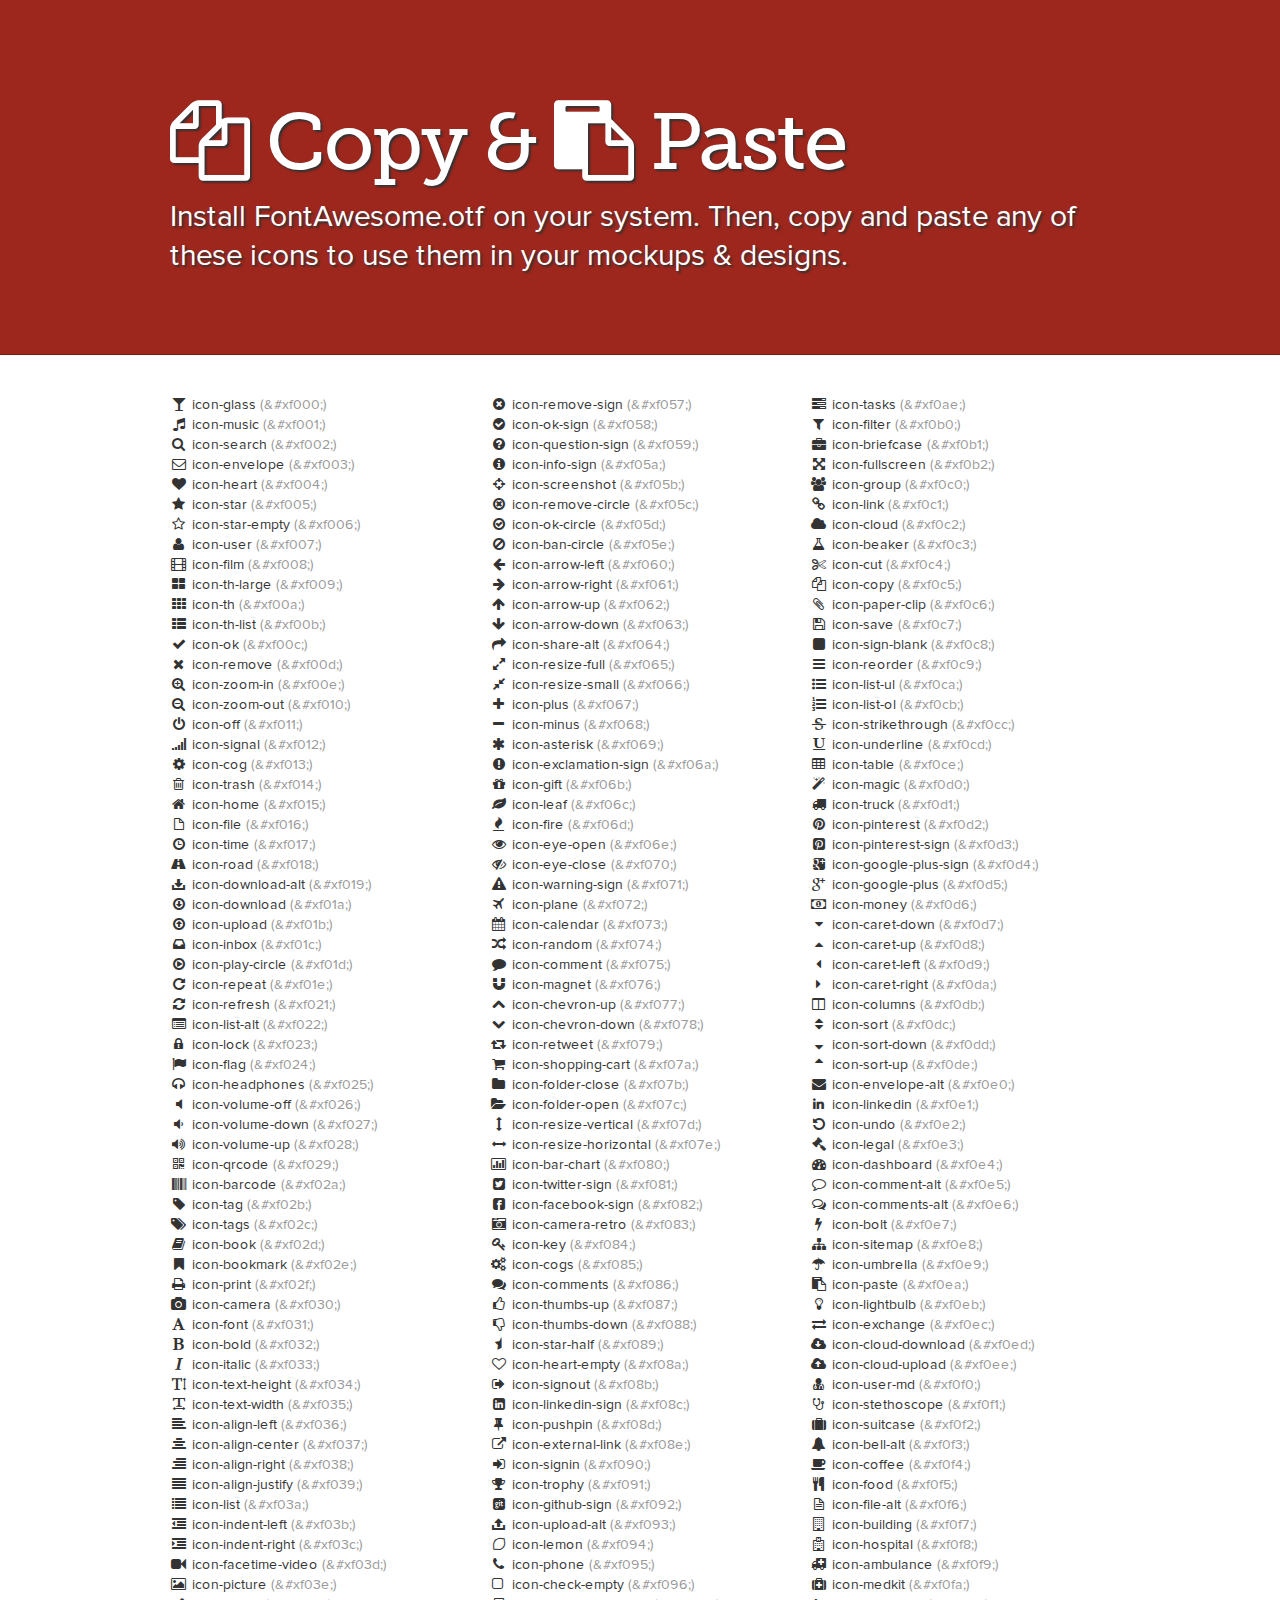
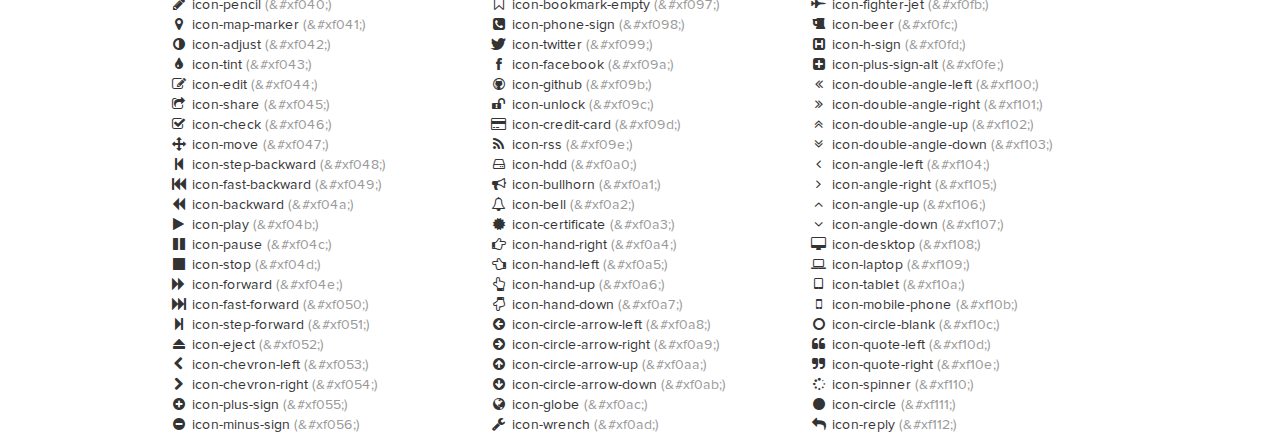
<file: assets/vendor/font-awesome/docs/design.html>
<!DOCTYPE html>
<!--[if lt IE 7 ]><html class="ie ie6" lang="en"> <![endif]-->
<!--[if IE 7 ]><html class="ie ie7" lang="en"> <![endif]-->
<!--[if IE 8 ]><html class="ie ie8" lang="en"> <![endif]-->
<!--[if (gte IE 9)|!(IE)]><!--><html lang="en"> <!--<![endif]-->
<head>
  <!-- Basic Page Needs
 ================================================== -->
  <meta charset="utf-8" />
  <title>Font Awesome Copy & Paste</title>
  <meta name="description" content="">
  <meta name="author" content="">
  <!--<meta name="viewport" content="width=device-width; initial-scale=1; maximum-scale=1">-->

  <!--[if lt IE 9]>
  <script src="http://html5shim.googlecode.com/svn/trunk/html5.js"></script>
  <![endif]-->

  <!-- CSS
 ================================================== -->

  <link rel="stylesheet" href="assets/css/site.css">
  <link rel="stylesheet" href="assets/css/prettify.css">
  <link rel="stylesheet" href="assets/css/font-awesome.min.css">
  <!--[if IE 7]>
  <link rel="stylesheet" href="assets/css/font-awesome-ie7.min.css">
  <![endif]-->
  <!-- Le fav and touch icons -->
  <link rel="shortcut icon" href="assets/ico/favicon.ico">

  <script type="text/javascript">
    var _gaq = _gaq || [];
    _gaq.push(['_setAccount', 'UA-30136587-1']);
    _gaq.push(['_trackPageview']);

    (function() {
      var ga = document.createElement('script'); ga.type = 'text/javascript'; ga.async = true;
      ga.src = ('https:' == document.location.protocol ? 'https://ssl' : 'http://www') + '.google-analytics.com/ga.js';
      var s = document.getElementsByTagName('script')[0]; s.parentNode.insertBefore(ga, s);
    })();
  </script>
</head>
<body>

<div class="jumbotron">
  <div class="container">

    <h1><i class="icon-copy"></i> Copy & <i class="icon-paste"></i> Paste</h1>
    <p>
      Install FontAwesome.otf on your system.
      Then, copy and paste any of these icons to use them in your mockups & designs.
    </p>

  </div>
</div>


<div class="container">
  <section>
    <div class="row">
      <div class="span4">
        <ul class="unstyled">
          <li><i class="icon-">&#xf000;</i> icon-glass <span class="muted">(&amp;#xf000;)</span></li>
          <li><i class="icon-">&#xf001;</i> icon-music <span class="muted">(&amp;#xf001;)</span></li>
          <li><i class="icon-">&#xf002;</i> icon-search <span class="muted">(&amp;#xf002;)</span></li>
          <li><i class="icon-">&#xf003;</i> icon-envelope <span class="muted">(&amp;#xf003;)</span></li>
          <li><i class="icon-">&#xf004;</i> icon-heart <span class="muted">(&amp;#xf004;)</span></li>
          <li><i class="icon-">&#xf005;</i> icon-star <span class="muted">(&amp;#xf005;)</span></li>
          <li><i class="icon-">&#xf006;</i> icon-star-empty <span class="muted">(&amp;#xf006;)</span></li>
          <li><i class="icon-">&#xf007;</i> icon-user <span class="muted">(&amp;#xf007;)</span></li>
          <li><i class="icon-">&#xf008;</i> icon-film <span class="muted">(&amp;#xf008;)</span></li>
          <li><i class="icon-">&#xf009;</i> icon-th-large <span class="muted">(&amp;#xf009;)</span></li>
          <li><i class="icon-">&#xf00a;</i> icon-th <span class="muted">(&amp;#xf00a;)</span></li>
          <li><i class="icon-">&#xf00b;</i> icon-th-list <span class="muted">(&amp;#xf00b;)</span></li>
          <li><i class="icon-">&#xf00c;</i> icon-ok <span class="muted">(&amp;#xf00c;)</span></li>
          <li><i class="icon-">&#xf00d;</i> icon-remove <span class="muted">(&amp;#xf00d;)</span></li>
          <li><i class="icon-">&#xf00e;</i> icon-zoom-in <span class="muted">(&amp;#xf00e;)</span></li>
          <li><i class="icon-">&#xf010;</i> icon-zoom-out <span class="muted">(&amp;#xf010;)</span></li>
          <li><i class="icon-">&#xf011;</i> icon-off <span class="muted">(&amp;#xf011;)</span></li>
          <li><i class="icon-">&#xf012;</i> icon-signal <span class="muted">(&amp;#xf012;)</span></li>
          <li><i class="icon-">&#xf013;</i> icon-cog <span class="muted">(&amp;#xf013;)</span></li>
          <li><i class="icon-">&#xf014;</i> icon-trash <span class="muted">(&amp;#xf014;)</span></li>
          <li><i class="icon-">&#xf015;</i> icon-home <span class="muted">(&amp;#xf015;)</span></li>
          <li><i class="icon-">&#xf016;</i> icon-file <span class="muted">(&amp;#xf016;)</span></li>
          <li><i class="icon-">&#xf017;</i> icon-time <span class="muted">(&amp;#xf017;)</span></li>
          <li><i class="icon-">&#xf018;</i> icon-road <span class="muted">(&amp;#xf018;)</span></li>
          <li><i class="icon-">&#xf019;</i> icon-download-alt <span class="muted">(&amp;#xf019;)</span></li>
          <li><i class="icon-">&#xf01a;</i> icon-download <span class="muted">(&amp;#xf01a;)</span></li>
          <li><i class="icon-">&#xf01b;</i> icon-upload <span class="muted">(&amp;#xf01b;)</span></li>
          <li><i class="icon-">&#xf01c;</i> icon-inbox <span class="muted">(&amp;#xf01c;)</span></li>
          <li><i class="icon-">&#xf01d;</i> icon-play-circle <span class="muted">(&amp;#xf01d;)</span></li>
          <li><i class="icon-">&#xf01e;</i> icon-repeat <span class="muted">(&amp;#xf01e;)</span></li>
          <li><i class="icon-">&#xf021;</i> icon-refresh <span class="muted">(&amp;#xf021;)</span></li>
          <li><i class="icon-">&#xf022;</i> icon-list-alt <span class="muted">(&amp;#xf022;)</span></li>
          <li><i class="icon-">&#xf023;</i> icon-lock <span class="muted">(&amp;#xf023;)</span></li>
          <li><i class="icon-">&#xf024;</i> icon-flag <span class="muted">(&amp;#xf024;)</span></li>
          <li><i class="icon-">&#xf025;</i> icon-headphones <span class="muted">(&amp;#xf025;)</span></li>
          <li><i class="icon-">&#xf026;</i> icon-volume-off <span class="muted">(&amp;#xf026;)</span></li>
          <li><i class="icon-">&#xf027;</i> icon-volume-down <span class="muted">(&amp;#xf027;)</span></li>
          <li><i class="icon-">&#xf028;</i> icon-volume-up <span class="muted">(&amp;#xf028;)</span></li>
          <li><i class="icon-">&#xf029;</i> icon-qrcode <span class="muted">(&amp;#xf029;)</span></li>
          <li><i class="icon-">&#xf02a;</i> icon-barcode <span class="muted">(&amp;#xf02a;)</span></li>
          <li><i class="icon-">&#xf02b;</i> icon-tag <span class="muted">(&amp;#xf02b;)</span></li>
          <li><i class="icon-">&#xf02c;</i> icon-tags <span class="muted">(&amp;#xf02c;)</span></li>
          <li><i class="icon-">&#xf02d;</i> icon-book <span class="muted">(&amp;#xf02d;)</span></li>
          <li><i class="icon-">&#xf02e;</i> icon-bookmark <span class="muted">(&amp;#xf02e;)</span></li>
          <li><i class="icon-">&#xf02f;</i> icon-print <span class="muted">(&amp;#xf02f;)</span></li>
          <li><i class="icon-">&#xf030;</i> icon-camera <span class="muted">(&amp;#xf030;)</span></li>
          <li><i class="icon-">&#xf031;</i> icon-font <span class="muted">(&amp;#xf031;)</span></li>
          <li><i class="icon-">&#xf032;</i> icon-bold <span class="muted">(&amp;#xf032;)</span></li>
          <li><i class="icon-">&#xf033;</i> icon-italic <span class="muted">(&amp;#xf033;)</span></li>
          <li><i class="icon-">&#xf034;</i> icon-text-height <span class="muted">(&amp;#xf034;)</span></li>
          <li><i class="icon-">&#xf035;</i> icon-text-width <span class="muted">(&amp;#xf035;)</span></li>
          <li><i class="icon-">&#xf036;</i> icon-align-left <span class="muted">(&amp;#xf036;)</span></li>
          <li><i class="icon-">&#xf037;</i> icon-align-center <span class="muted">(&amp;#xf037;)</span></li>
          <li><i class="icon-">&#xf038;</i> icon-align-right <span class="muted">(&amp;#xf038;)</span></li>
          <li><i class="icon-">&#xf039;</i> icon-align-justify <span class="muted">(&amp;#xf039;)</span></li>
          <li><i class="icon-">&#xf03a;</i> icon-list <span class="muted">(&amp;#xf03a;)</span></li>
          <li><i class="icon-">&#xf03b;</i> icon-indent-left <span class="muted">(&amp;#xf03b;)</span></li>
          <li><i class="icon-">&#xf03c;</i> icon-indent-right <span class="muted">(&amp;#xf03c;)</span></li>
          <li><i class="icon-">&#xf03d;</i> icon-facetime-video <span class="muted">(&amp;#xf03d;)</span></li>
          <li><i class="icon-">&#xf03e;</i> icon-picture <span class="muted">(&amp;#xf03e;)</span></li>
          <li><i class="icon-">&#xf040;</i> icon-pencil <span class="muted">(&amp;#xf040;)</span></li>
          <li><i class="icon-">&#xf041;</i> icon-map-marker <span class="muted">(&amp;#xf041;)</span></li>
          <li><i class="icon-">&#xf042;</i> icon-adjust <span class="muted">(&amp;#xf042;)</span></li>
          <li><i class="icon-">&#xf043;</i> icon-tint <span class="muted">(&amp;#xf043;)</span></li>
          <li><i class="icon-">&#xf044;</i> icon-edit <span class="muted">(&amp;#xf044;)</span></li>
          <li><i class="icon-">&#xf045;</i> icon-share <span class="muted">(&amp;#xf045;)</span></li>
          <li><i class="icon-">&#xf046;</i> icon-check <span class="muted">(&amp;#xf046;)</span></li>
          <li><i class="icon-">&#xf047;</i> icon-move <span class="muted">(&amp;#xf047;)</span></li>
          <li><i class="icon-">&#xf048;</i> icon-step-backward <span class="muted">(&amp;#xf048;)</span></li>
          <li><i class="icon-">&#xf049;</i> icon-fast-backward <span class="muted">(&amp;#xf049;)</span></li>
          <li><i class="icon-">&#xf04a;</i> icon-backward <span class="muted">(&amp;#xf04a;)</span></li>
          <li><i class="icon-">&#xf04b;</i> icon-play <span class="muted">(&amp;#xf04b;)</span></li>
          <li><i class="icon-">&#xf04c;</i> icon-pause <span class="muted">(&amp;#xf04c;)</span></li>
          <li><i class="icon-">&#xf04d;</i> icon-stop <span class="muted">(&amp;#xf04d;)</span></li>
          <li><i class="icon-">&#xf04e;</i> icon-forward <span class="muted">(&amp;#xf04e;)</span></li>
          <li><i class="icon-">&#xf050;</i> icon-fast-forward <span class="muted">(&amp;#xf050;)</span></li>
          <li><i class="icon-">&#xf051;</i> icon-step-forward <span class="muted">(&amp;#xf051;)</span></li>
          <li><i class="icon-">&#xf052;</i> icon-eject <span class="muted">(&amp;#xf052;)</span></li>
          <li><i class="icon-">&#xf053;</i> icon-chevron-left <span class="muted">(&amp;#xf053;)</span></li>
          <li><i class="icon-">&#xf054;</i> icon-chevron-right <span class="muted">(&amp;#xf054;)</span></li>
          <li><i class="icon-">&#xf055;</i> icon-plus-sign <span class="muted">(&amp;#xf055;)</span></li>
          <li><i class="icon-">&#xf056;</i> icon-minus-sign <span class="muted">(&amp;#xf056;)</span></li>
        </ul>
      </div>
      <div class="span4">
        <ul class="unstyled">
          <li><i class="icon-">&#xf057;</i> icon-remove-sign <span class="muted">(&amp;#xf057;)</span></li>
          <li><i class="icon-">&#xf058;</i> icon-ok-sign <span class="muted">(&amp;#xf058;)</span></li>
          <li><i class="icon-">&#xf059;</i> icon-question-sign <span class="muted">(&amp;#xf059;)</span></li>
          <li><i class="icon-">&#xf05a;</i> icon-info-sign <span class="muted">(&amp;#xf05a;)</span></li>
          <li><i class="icon-">&#xf05b;</i> icon-screenshot <span class="muted">(&amp;#xf05b;)</span></li>
          <li><i class="icon-">&#xf05c;</i> icon-remove-circle <span class="muted">(&amp;#xf05c;)</span></li>
          <li><i class="icon-">&#xf05d;</i> icon-ok-circle <span class="muted">(&amp;#xf05d;)</span></li>
          <li><i class="icon-">&#xf05e;</i> icon-ban-circle <span class="muted">(&amp;#xf05e;)</span></li>
          <li><i class="icon-">&#xf060;</i> icon-arrow-left <span class="muted">(&amp;#xf060;)</span></li>
          <li><i class="icon-">&#xf061;</i> icon-arrow-right <span class="muted">(&amp;#xf061;)</span></li>
          <li><i class="icon-">&#xf062;</i> icon-arrow-up <span class="muted">(&amp;#xf062;)</span></li>
          <li><i class="icon-">&#xf063;</i> icon-arrow-down <span class="muted">(&amp;#xf063;)</span></li>
          <li><i class="icon-">&#xf064;</i> icon-share-alt <span class="muted">(&amp;#xf064;)</span></li>
          <li><i class="icon-">&#xf065;</i> icon-resize-full <span class="muted">(&amp;#xf065;)</span></li>
          <li><i class="icon-">&#xf066;</i> icon-resize-small <span class="muted">(&amp;#xf066;)</span></li>
          <li><i class="icon-">&#xf067;</i> icon-plus <span class="muted">(&amp;#xf067;)</span></li>
          <li><i class="icon-">&#xf068;</i> icon-minus <span class="muted">(&amp;#xf068;)</span></li>
          <li><i class="icon-">&#xf069;</i> icon-asterisk <span class="muted">(&amp;#xf069;)</span></li>
          <li><i class="icon-">&#xf06a;</i> icon-exclamation-sign <span class="muted">(&amp;#xf06a;)</span></li>
          <li><i class="icon-">&#xf06b;</i> icon-gift <span class="muted">(&amp;#xf06b;)</span></li>
          <li><i class="icon-">&#xf06c;</i> icon-leaf <span class="muted">(&amp;#xf06c;)</span></li>
          <li><i class="icon-">&#xf06d;</i> icon-fire <span class="muted">(&amp;#xf06d;)</span></li>
          <li><i class="icon-">&#xf06e;</i> icon-eye-open <span class="muted">(&amp;#xf06e;)</span></li>
          <li><i class="icon-">&#xf070;</i> icon-eye-close <span class="muted">(&amp;#xf070;)</span></li>
          <li><i class="icon-">&#xf071;</i> icon-warning-sign <span class="muted">(&amp;#xf071;)</span></li>
          <li><i class="icon-">&#xf072;</i> icon-plane <span class="muted">(&amp;#xf072;)</span></li>
          <li><i class="icon-">&#xf073;</i> icon-calendar <span class="muted">(&amp;#xf073;)</span></li>
          <li><i class="icon-">&#xf074;</i> icon-random <span class="muted">(&amp;#xf074;)</span></li>
          <li><i class="icon-">&#xf075;</i> icon-comment <span class="muted">(&amp;#xf075;)</span></li>
          <li><i class="icon-">&#xf076;</i> icon-magnet <span class="muted">(&amp;#xf076;)</span></li>
          <li><i class="icon-">&#xf077;</i> icon-chevron-up <span class="muted">(&amp;#xf077;)</span></li>
          <li><i class="icon-">&#xf078;</i> icon-chevron-down <span class="muted">(&amp;#xf078;)</span></li>
          <li><i class="icon-">&#xf079;</i> icon-retweet <span class="muted">(&amp;#xf079;)</span></li>
          <li><i class="icon-">&#xf07a;</i> icon-shopping-cart <span class="muted">(&amp;#xf07a;)</span></li>
          <li><i class="icon-">&#xf07b;</i> icon-folder-close <span class="muted">(&amp;#xf07b;)</span></li>
          <li><i class="icon-">&#xf07c;</i> icon-folder-open <span class="muted">(&amp;#xf07c;)</span></li>
          <li><i class="icon-">&#xf07d;</i> icon-resize-vertical <span class="muted">(&amp;#xf07d;)</span></li>
          <li><i class="icon-">&#xf07e;</i> icon-resize-horizontal <span class="muted">(&amp;#xf07e;)</span></li>
          <li><i class="icon-">&#xf080;</i> icon-bar-chart <span class="muted">(&amp;#xf080;)</span></li>
          <li><i class="icon-">&#xf081;</i> icon-twitter-sign <span class="muted">(&amp;#xf081;)</span></li>
          <li><i class="icon-">&#xf082;</i> icon-facebook-sign <span class="muted">(&amp;#xf082;)</span></li>
          <li><i class="icon-">&#xf083;</i> icon-camera-retro <span class="muted">(&amp;#xf083;)</span></li>
          <li><i class="icon-">&#xf084;</i> icon-key <span class="muted">(&amp;#xf084;)</span></li>
          <li><i class="icon-">&#xf085;</i> icon-cogs <span class="muted">(&amp;#xf085;)</span></li>
          <li><i class="icon-">&#xf086;</i> icon-comments <span class="muted">(&amp;#xf086;)</span></li>
          <li><i class="icon-">&#xf087;</i> icon-thumbs-up <span class="muted">(&amp;#xf087;)</span></li>
          <li><i class="icon-">&#xf088;</i> icon-thumbs-down <span class="muted">(&amp;#xf088;)</span></li>
          <li><i class="icon-">&#xf089;</i> icon-star-half <span class="muted">(&amp;#xf089;)</span></li>
          <li><i class="icon-">&#xf08a;</i> icon-heart-empty <span class="muted">(&amp;#xf08a;)</span></li>
          <li><i class="icon-">&#xf08b;</i> icon-signout <span class="muted">(&amp;#xf08b;)</span></li>
          <li><i class="icon-">&#xf08c;</i> icon-linkedin-sign <span class="muted">(&amp;#xf08c;)</span></li>
          <li><i class="icon-">&#xf08d;</i> icon-pushpin <span class="muted">(&amp;#xf08d;)</span></li>
          <li><i class="icon-">&#xf08e;</i> icon-external-link <span class="muted">(&amp;#xf08e;)</span></li>
          <li><i class="icon-">&#xf090;</i> icon-signin <span class="muted">(&amp;#xf090;)</span></li>
          <li><i class="icon-">&#xf091;</i> icon-trophy <span class="muted">(&amp;#xf091;)</span></li>
          <li><i class="icon-">&#xf092;</i> icon-github-sign <span class="muted">(&amp;#xf092;)</span></li>
          <li><i class="icon-">&#xf093;</i> icon-upload-alt <span class="muted">(&amp;#xf093;)</span></li>
          <li><i class="icon-">&#xf094;</i> icon-lemon <span class="muted">(&amp;#xf094;)</span></li>
          <li><i class="icon-">&#xf095;</i> icon-phone <span class="muted">(&amp;#xf095;)</span></li>
          <li><i class="icon-">&#xf096;</i> icon-check-empty <span class="muted">(&amp;#xf096;)</span></li>
          <li><i class="icon-">&#xf097;</i> icon-bookmark-empty <span class="muted">(&amp;#xf097;)</span></li>
          <li><i class="icon-">&#xf098;</i> icon-phone-sign <span class="muted">(&amp;#xf098;)</span></li>
          <li><i class="icon-">&#xf099;</i> icon-twitter <span class="muted">(&amp;#xf099;)</span></li>
          <li><i class="icon-">&#xf09a;</i> icon-facebook <span class="muted">(&amp;#xf09a;)</span></li>
          <li><i class="icon-">&#xf09b;</i> icon-github <span class="muted">(&amp;#xf09b;)</span></li>
          <li><i class="icon-">&#xf09c;</i> icon-unlock <span class="muted">(&amp;#xf09c;)</span></li>
          <li><i class="icon-">&#xf09d;</i> icon-credit-card <span class="muted">(&amp;#xf09d;)</span></li>
          <li><i class="icon-">&#xf09e;</i> icon-rss <span class="muted">(&amp;#xf09e;)</span></li>
          <li><i class="icon-">&#xf0a0;</i> icon-hdd <span class="muted">(&amp;#xf0a0;)</span></li>
          <li><i class="icon-">&#xf0a1;</i> icon-bullhorn <span class="muted">(&amp;#xf0a1;)</span></li>
          <li><i class="icon-">&#xf0a2;</i> icon-bell <span class="muted">(&amp;#xf0a2;)</span></li>
          <li><i class="icon-">&#xf0a3;</i> icon-certificate <span class="muted">(&amp;#xf0a3;)</span></li>
          <li><i class="icon-">&#xf0a4;</i> icon-hand-right <span class="muted">(&amp;#xf0a4;)</span></li>
          <li><i class="icon-">&#xf0a5;</i> icon-hand-left <span class="muted">(&amp;#xf0a5;)</span></li>
          <li><i class="icon-">&#xf0a6;</i> icon-hand-up <span class="muted">(&amp;#xf0a6;)</span></li>
          <li><i class="icon-">&#xf0a7;</i> icon-hand-down <span class="muted">(&amp;#xf0a7;)</span></li>
          <li><i class="icon-">&#xf0a8;</i> icon-circle-arrow-left <span class="muted">(&amp;#xf0a8;)</span></li>
          <li><i class="icon-">&#xf0a9;</i> icon-circle-arrow-right <span class="muted">(&amp;#xf0a9;)</span></li>
          <li><i class="icon-">&#xf0aa;</i> icon-circle-arrow-up <span class="muted">(&amp;#xf0aa;)</span></li>
          <li><i class="icon-">&#xf0ab;</i> icon-circle-arrow-down <span class="muted">(&amp;#xf0ab;)</span></li>
          <li><i class="icon-">&#xf0ac;</i> icon-globe <span class="muted">(&amp;#xf0ac;)</span></li>
          <li><i class="icon-">&#xf0ad;</i> icon-wrench <span class="muted">(&amp;#xf0ad;)</span></li>
        </ul>
      </div>
      <div class="span4">
        <ul class="unstyled">
          <li><i class="icon-">&#xf0ae;</i> icon-tasks <span class="muted">(&amp;#xf0ae;)</span></li>
          <li><i class="icon-">&#xf0b0;</i> icon-filter <span class="muted">(&amp;#xf0b0;)</span></li>
          <li><i class="icon-">&#xf0b1;</i> icon-briefcase <span class="muted">(&amp;#xf0b1;)</span></li>
          <li><i class="icon-">&#xf0b2;</i> icon-fullscreen <span class="muted">(&amp;#xf0b2;)</span></li>
          <li><i class="icon-">&#xf0c0;</i> icon-group <span class="muted">(&amp;#xf0c0;)</span></li>
          <li><i class="icon-">&#xf0c1;</i> icon-link <span class="muted">(&amp;#xf0c1;)</span></li>
          <li><i class="icon-">&#xf0c2;</i> icon-cloud <span class="muted">(&amp;#xf0c2;)</span></li>
          <li><i class="icon-">&#xf0c3;</i> icon-beaker <span class="muted">(&amp;#xf0c3;)</span></li>
          <li><i class="icon-">&#xf0c4;</i> icon-cut <span class="muted">(&amp;#xf0c4;)</span></li>
          <li><i class="icon-">&#xf0c5;</i> icon-copy <span class="muted">(&amp;#xf0c5;)</span></li>
          <li><i class="icon-">&#xf0c6;</i> icon-paper-clip <span class="muted">(&amp;#xf0c6;)</span></li>
          <li><i class="icon-">&#xf0c7;</i> icon-save <span class="muted">(&amp;#xf0c7;)</span></li>
          <li><i class="icon-">&#xf0c8;</i> icon-sign-blank <span class="muted">(&amp;#xf0c8;)</span></li>
          <li><i class="icon-">&#xf0c9;</i> icon-reorder <span class="muted">(&amp;#xf0c9;)</span></li>
          <li><i class="icon-">&#xf0ca;</i> icon-list-ul <span class="muted">(&amp;#xf0ca;)</span></li>
          <li><i class="icon-">&#xf0cb;</i> icon-list-ol <span class="muted">(&amp;#xf0cb;)</span></li>
          <li><i class="icon-">&#xf0cc;</i> icon-strikethrough <span class="muted">(&amp;#xf0cc;)</span></li>
          <li><i class="icon-">&#xf0cd;</i> icon-underline <span class="muted">(&amp;#xf0cd;)</span></li>
          <li><i class="icon-">&#xf0ce;</i> icon-table <span class="muted">(&amp;#xf0ce;)</span></li>
          <li><i class="icon-">&#xf0d0;</i> icon-magic <span class="muted">(&amp;#xf0d0;)</span></li>
          <li><i class="icon-">&#xf0d1;</i> icon-truck <span class="muted">(&amp;#xf0d1;)</span></li>
          <li><i class="icon-">&#xf0d2;</i> icon-pinterest <span class="muted">(&amp;#xf0d2;)</span></li>
          <li><i class="icon-">&#xf0d3;</i> icon-pinterest-sign <span class="muted">(&amp;#xf0d3;)</span></li>
          <li><i class="icon-">&#xf0d4;</i> icon-google-plus-sign <span class="muted">(&amp;#xf0d4;)</span></li>
          <li><i class="icon-">&#xf0d5;</i> icon-google-plus <span class="muted">(&amp;#xf0d5;)</span></li>
          <li><i class="icon-">&#xf0d6;</i> icon-money <span class="muted">(&amp;#xf0d6;)</span></li>
          <li><i class="icon-">&#xf0d7;</i> icon-caret-down <span class="muted">(&amp;#xf0d7;)</span></li>
          <li><i class="icon-">&#xf0d8;</i> icon-caret-up <span class="muted">(&amp;#xf0d8;)</span></li>
          <li><i class="icon-">&#xf0d9;</i> icon-caret-left <span class="muted">(&amp;#xf0d9;)</span></li>
          <li><i class="icon-">&#xf0da;</i> icon-caret-right <span class="muted">(&amp;#xf0da;)</span></li>
          <li><i class="icon-">&#xf0db;</i> icon-columns <span class="muted">(&amp;#xf0db;)</span></li>
          <li><i class="icon-">&#xf0dc;</i> icon-sort <span class="muted">(&amp;#xf0dc;)</span></li>
          <li><i class="icon-">&#xf0dd;</i> icon-sort-down <span class="muted">(&amp;#xf0dd;)</span></li>
          <li><i class="icon-">&#xf0de;</i> icon-sort-up <span class="muted">(&amp;#xf0de;)</span></li>
          <li><i class="icon-">&#xf0e0;</i> icon-envelope-alt <span class="muted">(&amp;#xf0e0;)</span></li>
          <li><i class="icon-">&#xf0e1;</i> icon-linkedin <span class="muted">(&amp;#xf0e1;)</span></li>
          <li><i class="icon-">&#xf0e2;</i> icon-undo <span class="muted">(&amp;#xf0e2;)</span></li>
          <li><i class="icon-">&#xf0e3;</i> icon-legal <span class="muted">(&amp;#xf0e3;)</span></li>
          <li><i class="icon-">&#xf0e4;</i> icon-dashboard <span class="muted">(&amp;#xf0e4;)</span></li>
          <li><i class="icon-">&#xf0e5;</i> icon-comment-alt <span class="muted">(&amp;#xf0e5;)</span></li>
          <li><i class="icon-">&#xf0e6;</i> icon-comments-alt <span class="muted">(&amp;#xf0e6;)</span></li>
          <li><i class="icon-">&#xf0e7;</i> icon-bolt <span class="muted">(&amp;#xf0e7;)</span></li>
          <li><i class="icon-">&#xf0e8;</i> icon-sitemap <span class="muted">(&amp;#xf0e8;)</span></li>
          <li><i class="icon-">&#xf0e9;</i> icon-umbrella <span class="muted">(&amp;#xf0e9;)</span></li>
          <li><i class="icon-">&#xf0ea;</i> icon-paste <span class="muted">(&amp;#xf0ea;)</span></li>
          <li><i class="icon-">&#xf0eb;</i> icon-lightbulb <span class="muted">(&amp;#xf0eb;)</span></li>
          <li><i class="icon-">&#xf0ec;</i> icon-exchange <span class="muted">(&amp;#xf0ec;)</span></li>
          <li><i class="icon-">&#xf0ed;</i> icon-cloud-download <span class="muted">(&amp;#xf0ed;)</span></li>
          <li><i class="icon-">&#xf0ee;</i> icon-cloud-upload <span class="muted">(&amp;#xf0ee;)</span></li>
          <li><i class="icon-">&#xf0f0;</i> icon-user-md <span class="muted">(&amp;#xf0f0;)</span></li>
          <li><i class="icon-">&#xf0f1;</i> icon-stethoscope <span class="muted">(&amp;#xf0f1;)</span></li>
          <li><i class="icon-">&#xf0f2;</i> icon-suitcase <span class="muted">(&amp;#xf0f2;)</span></li>
          <li><i class="icon-">&#xf0f3;</i> icon-bell-alt <span class="muted">(&amp;#xf0f3;)</span></li>
          <li><i class="icon-">&#xf0f4;</i> icon-coffee <span class="muted">(&amp;#xf0f4;)</span></li>
          <li><i class="icon-">&#xf0f5;</i> icon-food <span class="muted">(&amp;#xf0f5;)</span></li>
          <li><i class="icon-">&#xf0f6;</i> icon-file-alt <span class="muted">(&amp;#xf0f6;)</span></li>
          <li><i class="icon-">&#xf0f7;</i> icon-building <span class="muted">(&amp;#xf0f7;)</span></li>
          <li><i class="icon-">&#xf0f8;</i> icon-hospital <span class="muted">(&amp;#xf0f8;)</span></li>
          <li><i class="icon-">&#xf0f9;</i> icon-ambulance <span class="muted">(&amp;#xf0f9;)</span></li>
          <li><i class="icon-">&#xf0fa;</i> icon-medkit <span class="muted">(&amp;#xf0fa;)</span></li>
          <li><i class="icon-">&#xf0fb;</i> icon-fighter-jet <span class="muted">(&amp;#xf0fb;)</span></li>
          <li><i class="icon-">&#xf0fc;</i> icon-beer <span class="muted">(&amp;#xf0fc;)</span></li>
          <li><i class="icon-">&#xf0fd;</i> icon-h-sign <span class="muted">(&amp;#xf0fd;)</span></li>
          <li><i class="icon-">&#xf0fe;</i> icon-plus-sign-alt <span class="muted">(&amp;#xf0fe;)</span></li>
          <li><i class="icon-">&#xf100;</i> icon-double-angle-left <span class="muted">(&amp;#xf100;)</span></li>
          <li><i class="icon-">&#xf101;</i> icon-double-angle-right <span class="muted">(&amp;#xf101;)</span></li>
          <li><i class="icon-">&#xf102;</i> icon-double-angle-up <span class="muted">(&amp;#xf102;)</span></li>
          <li><i class="icon-">&#xf103;</i> icon-double-angle-down <span class="muted">(&amp;#xf103;)</span></li>
          <li><i class="icon-">&#xf104;</i> icon-angle-left <span class="muted">(&amp;#xf104;)</span></li>
          <li><i class="icon-">&#xf105;</i> icon-angle-right <span class="muted">(&amp;#xf105;)</span></li>
          <li><i class="icon-">&#xf106;</i> icon-angle-up <span class="muted">(&amp;#xf106;)</span></li>
          <li><i class="icon-">&#xf107;</i> icon-angle-down <span class="muted">(&amp;#xf107;)</span></li>
          <li><i class="icon-">&#xf108;</i> icon-desktop <span class="muted">(&amp;#xf108;)</span></li>
          <li><i class="icon-">&#xf109;</i> icon-laptop <span class="muted">(&amp;#xf109;)</span></li>
          <li><i class="icon-">&#xf10a;</i> icon-tablet <span class="muted">(&amp;#xf10a;)</span></li>
          <li><i class="icon-">&#xf10b;</i> icon-mobile-phone <span class="muted">(&amp;#xf10b;)</span></li>
          <li><i class="icon-">&#xf10c;</i> icon-circle-blank <span class="muted">(&amp;#xf10c;)</span></li>
          <li><i class="icon-">&#xf10d;</i> icon-quote-left <span class="muted">(&amp;#xf10d;)</span></li>
          <li><i class="icon-">&#xf10e;</i> icon-quote-right <span class="muted">(&amp;#xf10e;)</span></li>
          <li><i class="icon-">&#xf110;</i> icon-spinner <span class="muted">(&amp;#xf110;)</span></li>
          <li><i class="icon-">&#xf111;</i> icon-circle <span class="muted">(&amp;#xf111;)</span></li>
          <li><i class="icon-">&#xf112;</i> icon-reply <span class="muted">(&amp;#xf112;)</span></li>
        </ul>
      </div>
    </div>
  </section>






</div>

<script src="assets/js/jquery-1.7.1.min.js"></script>
<script src="assets/js/bootstrap-222.min.js"></script>

</body>
</html>
</file>
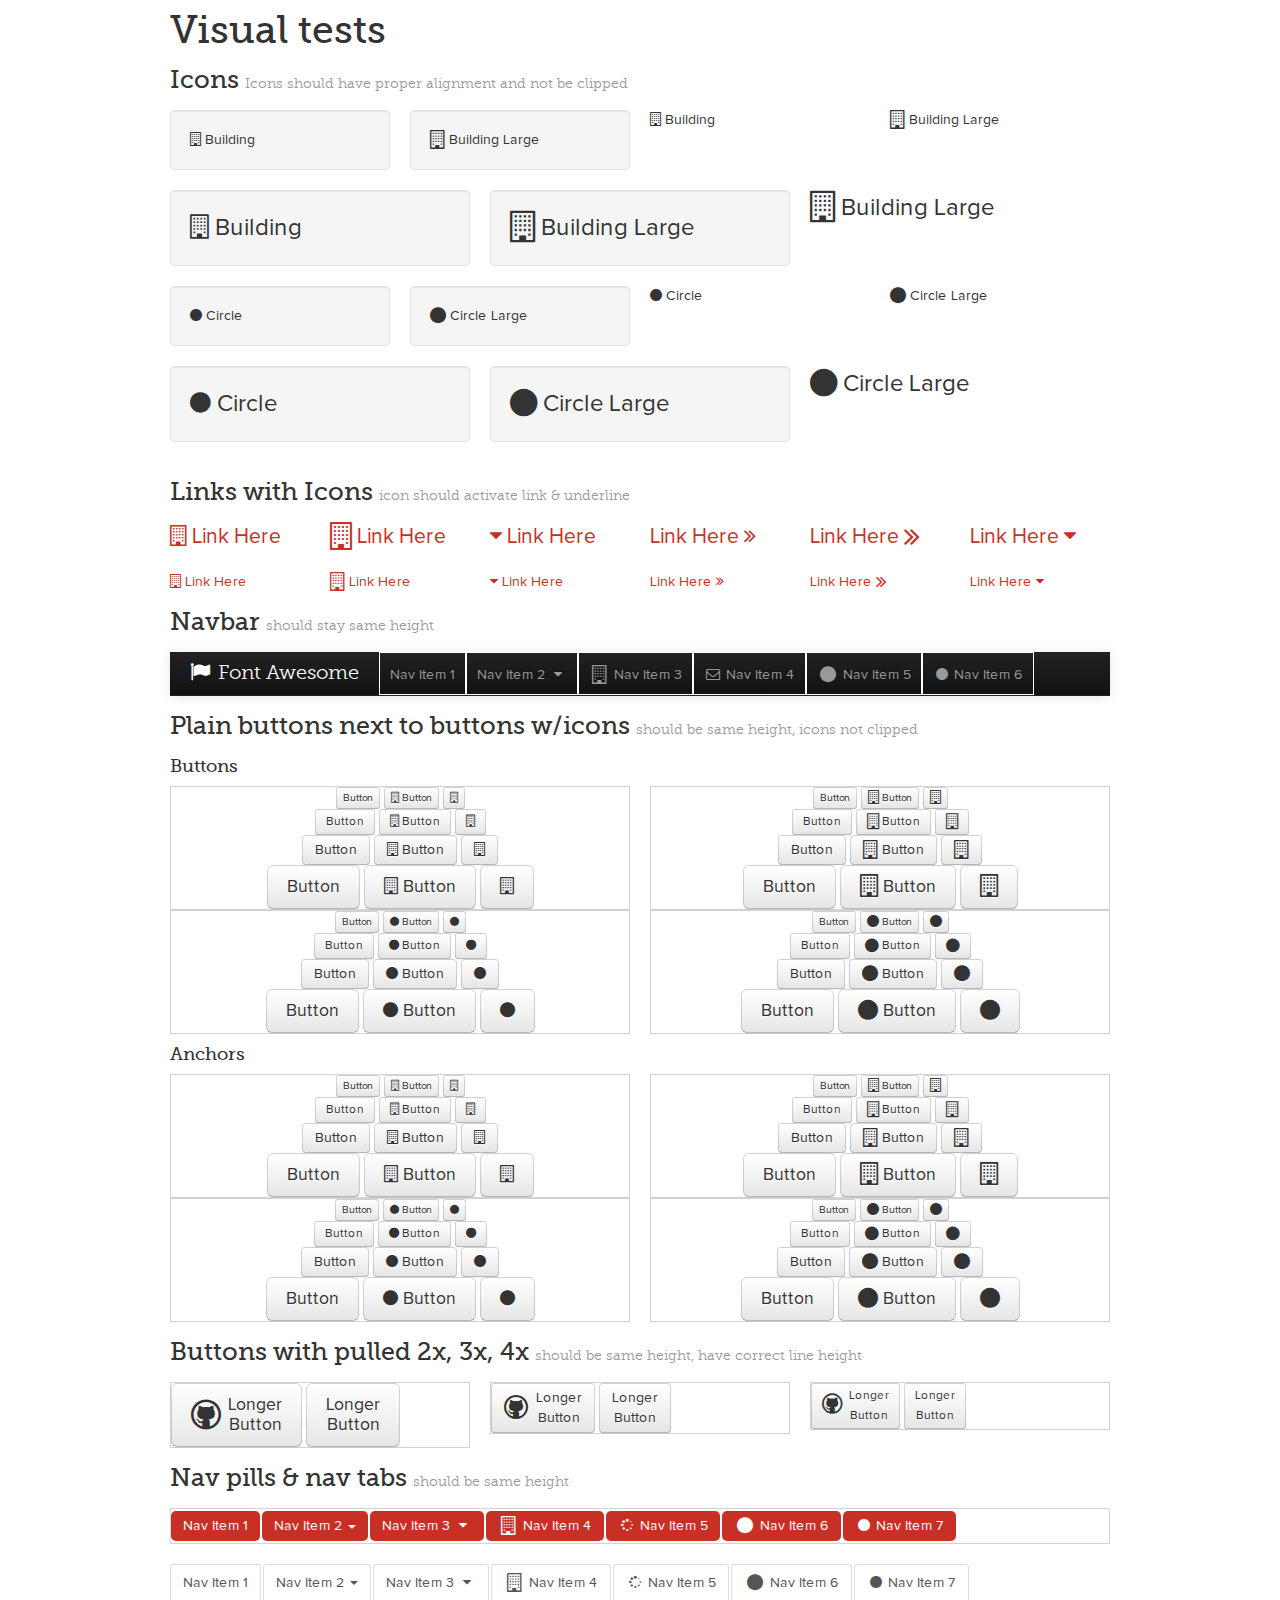
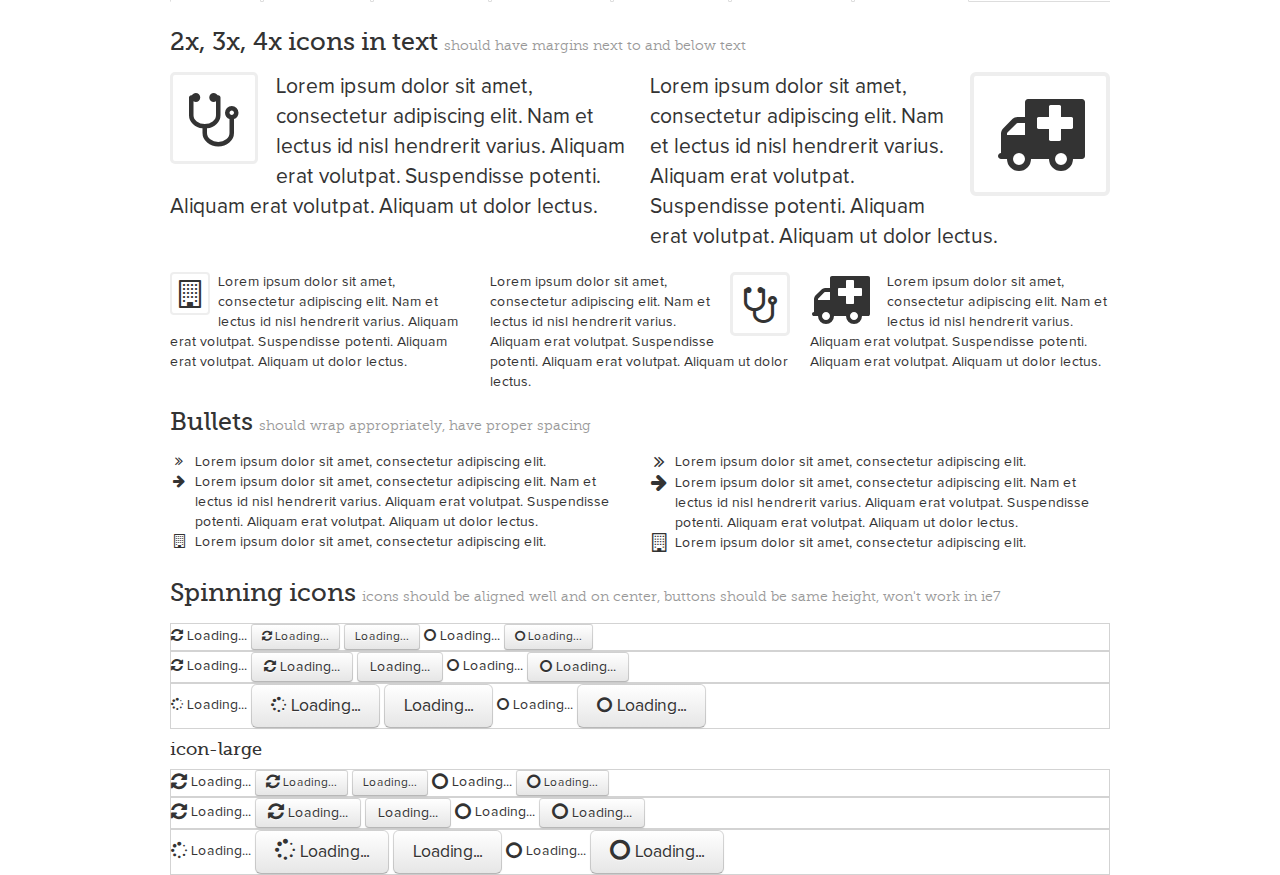
<file: assets/vendor/font-awesome/docs/test.html>
<!DOCTYPE html>
<!--[if lt IE 7 ]><html class="ie ie6" lang="en"> <![endif]-->
<!--[if IE 7 ]><html class="ie ie7" lang="en"> <![endif]-->
<!--[if IE 8 ]><html class="ie ie8" lang="en"> <![endif]-->
<!--[if (gte IE 9)|!(IE)]><!--><html lang="en"> <!--<![endif]-->
<head>
  <!-- Basic Page Needs
 ================================================== -->
  <meta charset="utf-8" />
  <title>Font Awesome Tests</title>
  <meta name="description" content="">
  <meta name="author" content="">
  <!--<meta name="viewport" content="width=device-width; initial-scale=1; maximum-scale=1">-->

  <!--[if lt IE 9]>
  <script src="http://html5shim.googlecode.com/svn/trunk/html5.js"></script>
  <![endif]-->

  <!-- CSS
 ================================================== -->

  <link rel="stylesheet" href="assets/css/site.css">
  <link rel="stylesheet" href="assets/css/prettify.css">
  <link rel="stylesheet" href="assets/css/font-awesome.css">
  <!--[if IE 7]>
  <link rel="stylesheet" href="assets/css/font-awesome-ie7.min.css">
  <![endif]-->
  <!-- Le fav and touch icons -->
  <link rel="shortcut icon" href="assets/ico/favicon.ico">

  <script type="text/javascript">
    var _gaq = _gaq || [];
    _gaq.push(['_setAccount', 'UA-30136587-1']);
    _gaq.push(['_trackPageview']);

    (function() {
      var ga = document.createElement('script'); ga.type = 'text/javascript'; ga.async = true;
      ga.src = ('https:' == document.location.protocol ? 'https://ssl' : 'http://www') + '.google-analytics.com/ga.js';
      var s = document.getElementsByTagName('script')[0]; s.parentNode.insertBefore(ga, s);
    })();
  </script>
</head>
<body>

<div class="container">
  <h1>Visual tests</h1>

  <h3>Icons <small>Icons should have proper alignment and not be clipped</small></h3>
  <div class="row">
    <div class="span3">
      <div class="well">
        <i class="icon-building"></i> Building
      </div>
    </div>
    <div class="span3">
      <div class="well">
        <i class="icon-building icon-large"></i> Building Large
      </div>
    </div>
    <div class="span3">
      <i class="icon-building"></i> Building
    </div>
    <div class="span3">
      <i class="icon-building icon-large"></i> Building Large
    </div>
  </div>
  <div class="row" style="font-size: 24px; line-height: 1.5em;">
    <div class="span4">
      <div class="well">
        <i class="icon-building"></i> Building
      </div>
    </div>
    <div class="span4">
      <div class="well">
        <i class="icon-building icon-large"></i> Building Large
      </div>
    </div>
    <div class="span4">
      <i class="icon-building icon-large"></i> Building Large
    </div>
  </div>
  <div class="row">
    <div class="span3">
      <div class="well">
        <i class="icon-circle"></i> Circle
      </div>
    </div>
    <div class="span3">
      <div class="well">
        <i class="icon-circle icon-large"></i> Circle Large
      </div>
    </div>
    <div class="span3">
      <i class="icon-circle"></i> Circle
    </div>
    <div class="span3">
      <i class="icon-circle icon-large"></i> Circle Large
    </div>
  </div>
  <div class="row" style="font-size: 24px; line-height: 1.5em;">
    <div class="span4">
      <div class="well">
        <i class="icon-circle"></i> Circle
      </div>
    </div>
    <div class="span4">
      <div class="well">
        <i class="icon-circle icon-large"></i> Circle Large
      </div>
    </div>
    <div class="span4">
      <i class="icon-circle icon-large"></i> Circle Large
    </div>
  </div>


  <h3>Links with Icons <small>icon should activate link & underline</small></h3>
  <div class="row lead">
    <div class="span2">
      <a href="#"><i class="icon-building"></i> Link Here</a>
    </div>
    <div class="span2">
      <a href="#"><i class="icon-building icon-large"></i> Link Here</a>
    </div>
    <div class="span2">
      <a href="#"><i class="icon-caret-down"></i> Link Here</a>
    </div>
    <div class="span2">
      <a href="#">Link Here <i class="icon-double-angle-right"></i></a>
    </div>
    <div class="span2">
      <a href="#">Link Here <i class="icon-double-angle-right icon-large"></i></a>
    </div>
    <div class="span2">
      <a href="#">Link Here <i class="icon-caret-down"></i></a>
    </div>
  </div>
  <div class="row">
    <div class="span2">
      <a href="#"><i class="icon-building"></i> Link Here</a>
    </div>
    <div class="span2">
      <a href="#"><i class="icon-building icon-large"></i> Link Here</a>
    </div>
    <div class="span2">
      <a href="#"><i class="icon-caret-down"></i> Link Here</a>
    </div>
    <div class="span2">
      <a href="#">Link Here <i class="icon-double-angle-right"></i></a>
    </div>
    <div class="span2">
      <a href="#">Link Here <i class="icon-double-angle-right icon-large"></i></a>
    </div>
    <div class="span2">
      <a href="#">Link Here <i class="icon-caret-down"></i></a>
    </div>
  </div>


  <h3>Navbar  <small>should stay same height </small></h3>
  <div class="navbar navbar-inverse navbar-static-top">
    <div class="navbar-inner">
      <div class="container">
        <a class="brand" href="#"><i class="icon-flag"></i> Font Awesome</a>
        <ul class="nav">
          <li style="border: solid 1px white;"><a href="#">Nav Item 1</a></li>
          <li class="dropdown" style="border: solid 1px white;">
            <a href="#" role="button" class="dropdown-toggle" data-toggle="dropdown">
              Nav Item 2
              <i class="icon-caret-down"></i>
            </a>
            <ul class="dropdown-menu" role="menu">
              <li><a href="#"><i class="icon-building"></i> Menu Item 1</a></li>
              <li><a href="#"><i class="icon-building icon-large"></i> Menu Item 2</a></li>
            </ul>
          </li>
          <li style="border: solid 1px white;"><a href="#examples"><i class="icon-building icon-large"></i> Nav Item 3</a></li>
          <li style="border: solid 1px white;"><a href="#examples"><i class="icon-envelope"></i> Nav Item 4</a></li>
          <li style="border: solid 1px white;"><a href="#examples"><i class="icon-circle icon-large"></i> Nav Item 5</a></li>
          <li style="border: solid 1px white;"><a href="#examples"><i class="icon-circle"></i> Nav Item 6</a></li>
        </ul>
      </div>
    </div>
  </div>


  <h3>Plain buttons next to buttons w/icons <small>should be same height, icons not clipped</small></h3>
  <h4>Buttons</h4>
  <div class="row">
    <div class="span6">
      <div style="border: solid 1px #d3d3d3; text-align: center;">
        <div>
          <button class="btn btn-mini">Button</button>
          <button class="btn btn-mini"><i class="icon-building"></i> Button</button>
          <button class="btn btn-mini"><i class="icon-building"></i></button>
        </div>
        <div>
          <button class="btn btn-small">Button</button>
          <button class="btn btn-small"><i class="icon-building"></i> Button</button>
          <button class="btn btn-small"><i class="icon-building"></i></button>
        </div>
        <div>
          <button class="btn">Button</button>
          <button class="btn"><i class="icon-building"></i> Button</button>
          <button class="btn"><i class="icon-building"></i></button>
        </div>
        <div>
          <button class="btn btn-large">Button</button>
          <button class="btn btn-large"><i class="icon-building"></i> Button</button>
          <button class="btn btn-large"><i class="icon-building"></i></button>
        </div>
      </div>
    </div>
    <div class="span6">
      <div style="border: solid 1px #d3d3d3; text-align: center;">
        <div>
          <button class="btn btn-mini">Button</button>
          <button class="btn btn-mini"><i class="icon-building icon-large"></i> Button</button>
          <button class="btn btn-mini"><i class="icon-building icon-large"></i></button>
        </div>
        <div>
          <button class="btn btn-small">Button</button>
          <button class="btn btn-small"><i class="icon-building icon-large"></i> Button</button>
          <button class="btn btn-small"><i class="icon-building icon-large"></i></button>
        </div>
        <div>
          <button class="btn">Button</button>
          <button class="btn"><i class="icon-building icon-large"></i> Button</button>
          <button class="btn"><i class="icon-building icon-large"></i></button>
        </div>
        <div>
          <button class="btn btn-large">Button</button>
          <button class="btn btn-large"><i class="icon-building icon-large"></i> Button</button>
          <button class="btn btn-large"><i class="icon-building icon-large"></i></button>
        </div>
      </div>
    </div>
  </div>
  <div class="row">
    <div class="span6">
      <div style="border: solid 1px #d3d3d3; text-align: center;">
        <div>
          <button class="btn btn-mini">Button</button>
          <button class="btn btn-mini"><i class="icon-circle"></i> Button</button>
          <button class="btn btn-mini"><i class="icon-circle"></i></button>
        </div>
        <div>
          <button class="btn btn-small">Button</button>
          <button class="btn btn-small"><i class="icon-circle"></i> Button</button>
          <button class="btn btn-small"><i class="icon-circle"></i></button>
        </div>
        <div>
          <button class="btn">Button</button>
          <button class="btn"><i class="icon-circle"></i> Button</button>
          <button class="btn"><i class="icon-circle"></i></button>
        </div>
        <div>
          <button class="btn btn-large">Button</button>
          <button class="btn btn-large"><i class="icon-circle"></i> Button</button>
          <button class="btn btn-large"><i class="icon-circle"></i></button>
        </div>
      </div>
    </div>
    <div class="span6">
      <div style="border: solid 1px #d3d3d3; text-align: center;">
        <div>
          <button class="btn btn-mini">Button</button>
          <button class="btn btn-mini"><i class="icon-circle icon-large"></i> Button</button>
          <button class="btn btn-mini"><i class="icon-circle icon-large"></i></button>
        </div>
        <div>
          <button class="btn btn-small">Button</button>
          <button class="btn btn-small"><i class="icon-circle icon-large"></i> Button</button>
          <button class="btn btn-small"><i class="icon-circle icon-large"></i></button>
        </div>
        <div>
          <button class="btn">Button</button>
          <button class="btn"><i class="icon-circle icon-large"></i> Button</button>
          <button class="btn"><i class="icon-circle icon-large"></i></button>
        </div>
        <div>
          <button class="btn btn-large">Button</button>
          <button class="btn btn-large"><i class="icon-circle icon-large"></i> Button</button>
          <button class="btn btn-large"><i class="icon-circle icon-large"></i></button>
        </div>
      </div>
    </div>
  </div>


  <h4>Anchors</h4>
  <div class="row">
    <div class="span6">
      <div style="border: solid 1px #d3d3d3; text-align: center;">
        <div>
          <a class="btn btn-mini">Button</a>
          <a class="btn btn-mini"><i class="icon-building"></i> Button</a>
          <a class="btn btn-mini"><i class="icon-building"></i></a>
        </div>
        <div>
          <a class="btn btn-small">Button</a>
          <a class="btn btn-small"><i class="icon-building"></i> Button</a>
          <a class="btn btn-small"><i class="icon-building"></i></a>
        </div>
        <div>
          <a class="btn">Button</a>
          <a class="btn"><i class="icon-building"></i> Button</a>
          <a class="btn"><i class="icon-building"></i></a>
        </div>
        <div>
          <a class="btn btn-large">Button</a>
          <a class="btn btn-large"><i class="icon-building"></i> Button</a>
          <a class="btn btn-large"><i class="icon-building"></i></a>
        </div>
      </div>
    </div>
    <div class="span6">
      <div style="border: solid 1px #d3d3d3; text-align: center;">
        <div>
          <a class="btn btn-mini">Button</a>
          <a class="btn btn-mini"><i class="icon-building icon-large"></i> Button</a>
          <a class="btn btn-mini"><i class="icon-building icon-large"></i></a>
        </div>
        <div>
          <a class="btn btn-small">Button</a>
          <a class="btn btn-small"><i class="icon-building icon-large"></i> Button</a>
          <a class="btn btn-small"><i class="icon-building icon-large"></i></a>
        </div>
        <div>
          <a class="btn">Button</a>
          <a class="btn"><i class="icon-building icon-large"></i> Button</a>
          <a class="btn"><i class="icon-building icon-large"></i></a>
        </div>
        <div>
          <a class="btn btn-large">Button</a>
          <a class="btn btn-large"><i class="icon-building icon-large"></i> Button</a>
          <a class="btn btn-large"><i class="icon-building icon-large"></i></a>
        </div>
      </div>
    </div>
  </div>
  <div class="row">
    <div class="span6">
      <div style="border: solid 1px #d3d3d3; text-align: center;">
        <div>
          <a class="btn btn-mini">Button</a>
          <a class="btn btn-mini"><i class="icon-circle"></i> Button</a>
          <a class="btn btn-mini"><i class="icon-circle"></i></a>
        </div>
        <div>
          <a class="btn btn-small">Button</a>
          <a class="btn btn-small"><i class="icon-circle"></i> Button</a>
          <a class="btn btn-small"><i class="icon-circle"></i></a>
        </div>
        <div>
          <a class="btn">Button</a>
          <a class="btn"><i class="icon-circle"></i> Button</a>
          <a class="btn"><i class="icon-circle"></i></a>
        </div>
        <div>
          <a class="btn btn-large">Button</a>
          <a class="btn btn-large"><i class="icon-circle"></i> Button</a>
          <a class="btn btn-large"><i class="icon-circle"></i></a>
        </div>
      </div>
    </div>
    <div class="span6">
      <div style="border: solid 1px #d3d3d3; text-align: center;">
        <div>
          <a class="btn btn-mini">Button</a>
          <a class="btn btn-mini"><i class="icon-circle icon-large"></i> Button</a>
          <a class="btn btn-mini"><i class="icon-circle icon-large"></i></a>
        </div>
        <div>
          <a class="btn btn-small">Button</a>
          <a class="btn btn-small"><i class="icon-circle icon-large"></i> Button</a>
          <a class="btn btn-small"><i class="icon-circle icon-large"></i></a>
        </div>
        <div>
          <a class="btn">Button</a>
          <a class="btn"><i class="icon-circle icon-large"></i> Button</a>
          <a class="btn"><i class="icon-circle icon-large"></i></a>
        </div>
        <div>
          <a class="btn btn-large">Button</a>
          <a class="btn btn-large"><i class="icon-circle icon-large"></i> Button</a>
          <a class="btn btn-large"><i class="icon-circle icon-large"></i></a>
        </div>
      </div>
    </div>
  </div>


  <h3>Buttons with pulled 2x, 3x, 4x <small>should be same height, have correct line height</small></h3>
  <div class="row">
    <div class="span4">
      <div style="border: solid 1px #d3d3d3;">
        <a class="btn btn-large" href="#">
          <i class="icon-github icon-2x pull-left"></i>
          Longer<br>Button</a>
        <a class="btn btn-large" href="#">
          Longer<br>Button</a>
      </div>
    </div>
    <div class="span4">
      <div style="border: solid 1px #d3d3d3;">
        <a class="btn" href="#">
          <i class="icon-github icon-2x pull-left"></i>
          Longer<br>Button</a>
        <a class="btn" href="#">
          Longer<br>Button</a>
      </div>
    </div>
    <div class="span4">
      <div style="border: solid 1px #d3d3d3;">
        <a class="btn btn-small" href="#">
          <i class="icon-github icon-2x pull-left"></i>
          Longer<br>Button</a>
        <a class="btn btn-small" href="#">
          Longer<br>Button</a>
      </div>
    </div>
  </div>


  <h3>Nav pills & nav tabs <small>should be same height</small></h3>
  <ul class="nav nav-pills" style="border: solid 1px #d3d3d3;">
    <li class="active"><a href="#">Nav Item 1</a></li>
    <li class="dropdown active">
      <a href="#" role="button" class="dropdown-toggle" data-toggle="dropdown">
        Nav Item 2
        <span class="caret"></span>
      </a>
      <ul class="dropdown-menu" role="menu">
        <li><a href="#"><i class="icon-building"></i> Menu Item 1</a></li>
        <li><a href="#"><i class="icon-building icon-large"></i> Menu Item 2</a></li>
      </ul>
    </li>
    <li class="dropdown active">
      <a href="#" role="button" class="dropdown-toggle" data-toggle="dropdown">
        Nav Item 3
        <i class="icon-caret-down"></i>
      </a>
      <ul class="dropdown-menu" role="menu">
        <li><a href="#"><i class="icon-building"></i> Menu Item 1</a></li>
        <li><a href="#"><i class="icon-building icon-large"></i> Menu Item 2</a></li>
      </ul>
    </li>
    <li class="active"><a href="#examples"><i class="icon-building icon-large"></i> Nav Item 4</a></li>
    <li class="active"><a href="#examples"><i class="icon-spinner icon-spin"></i> Nav Item 5</a></li>
    <li class="active"><a href="#examples"><i class="icon-circle icon-large"></i> Nav Item 6</a></li>
    <li class="active"><a href="#examples"><i class="icon-circle"></i> Nav Item 7</a></li>
  </ul>
  <ul class="nav nav-tabs">
    <li class="active"><a href="#">Nav Item 1</a></li>
    <li class="dropdown active">
      <a href="#" role="button" class="dropdown-toggle" data-toggle="dropdown">
        Nav Item 2
        <span class="caret"></span>
      </a>
      <ul class="dropdown-menu" role="menu">
        <li><a href="#"><i class="icon-building"></i> Menu Item 1</a></li>
        <li><a href="#"><i class="icon-building icon-large"></i> Menu Item 2</a></li>
      </ul>
    </li>
    <li class="dropdown active">
      <a href="#" role="button" class="dropdown-toggle" data-toggle="dropdown">
        Nav Item 3
        <i class="icon-caret-down"></i>
      </a>
      <ul class="dropdown-menu" role="menu">
        <li><a href="#"><i class="icon-building"></i> Menu Item 1</a></li>
        <li><a href="#"><i class="icon-building icon-large"></i> Menu Item 2</a></li>
      </ul>
    </li>
    <li class="active"><a href="#examples"><i class="icon-building icon-large"></i> Nav Item 4</a></li>
    <li class="active"><a href="#examples"><i class="icon-spinner icon-spin"></i> Nav Item 5</a></li>
    <li class="active"><a href="#examples"><i class="icon-circle icon-large"></i> Nav Item 6</a></li>
    <li class="active"><a href="#examples"><i class="icon-circle"></i> Nav Item 7</a></li>
  </ul>


  <h3>2x, 3x, 4x icons in text <small>should have margins next to and below text</small></h3>
  <div class="row">
    <div class="span6">
      <p class="lead">
        <i class="icon-stethoscope icon-3x pull-left icon-border"></i>
        Lorem ipsum dolor sit amet, consectetur adipiscing elit. Nam et lectus id nisl hendrerit varius. Aliquam erat volutpat. Suspendisse potenti. Aliquam erat volutpat. Aliquam ut dolor lectus.
      </p>
    </div>
    <div class="span6">
      <p class="lead">
        <i class="icon-ambulance icon-4x pull-right icon-border"></i>
        Lorem ipsum dolor sit amet, consectetur adipiscing elit. Nam et lectus id nisl hendrerit varius. Aliquam erat volutpat. Suspendisse potenti. Aliquam erat volutpat. Aliquam ut dolor lectus.
      </p>
    </div>
  </div>
  <div class="row">
    <div class="span4">
      <i class="icon-building icon-2x pull-left icon-border"></i>
      Lorem ipsum dolor sit amet, consectetur adipiscing elit. Nam et lectus id nisl hendrerit varius. Aliquam erat volutpat. Suspendisse potenti. Aliquam erat volutpat. Aliquam ut dolor lectus.
    </div>
    <div class="span4">
      <i class="icon-stethoscope icon-3x pull-right icon-border"></i>
      Lorem ipsum dolor sit amet, consectetur adipiscing elit. Nam et lectus id nisl hendrerit varius. Aliquam erat volutpat. Suspendisse potenti. Aliquam erat volutpat. Aliquam ut dolor lectus.
    </div>
    <div class="span4">
      <i class="icon-ambulance icon-4x pull-left"></i>
      Lorem ipsum dolor sit amet, consectetur adipiscing elit. Nam et lectus id nisl hendrerit varius. Aliquam erat volutpat. Suspendisse potenti. Aliquam erat volutpat. Aliquam ut dolor lectus.
    </div>
  </div>


  <h3>Bullets <small>should wrap appropriately, have proper spacing</small></h3>
  <div class="row">
    <div class="span6">
      <ul class="icons">
        <li><i class="icon-double-angle-right"></i>Lorem ipsum dolor sit amet, consectetur adipiscing elit.</li>
        <li><i class="icon-arrow-right"></i>Lorem ipsum dolor sit amet, consectetur adipiscing elit. Nam et lectus id nisl hendrerit varius. Aliquam erat volutpat. Suspendisse potenti. Aliquam erat volutpat. Aliquam ut dolor lectus.</li>
        <li><i class="icon-building"></i>Lorem ipsum dolor sit amet, consectetur adipiscing elit.</li>
      </ul>
    </div>
    <div class="span6">
      <ul class="icons">
        <li><i class="icon-double-angle-right icon-large"></i>Lorem ipsum dolor sit amet, consectetur adipiscing elit.</li>
        <li><i class="icon-arrow-right icon-large"></i>Lorem ipsum dolor sit amet, consectetur adipiscing elit. Nam et lectus id nisl hendrerit varius. Aliquam erat volutpat. Suspendisse potenti. Aliquam erat volutpat. Aliquam ut dolor lectus.</li>
        <li><i class="icon-building icon-large"></i>Lorem ipsum dolor sit amet, consectetur adipiscing elit.</li>
      </ul>
    </div>
  </div>


  <h3>Spinning icons <small>icons should be aligned well and on center, buttons should be same height, won't work in ie7</small></h3>
  <div style="border: solid 1px #d3d3d3;">
    <i class="icon-refresh icon-spin"></i> Loading...
    <button class="btn btn-small"><i class="icon-refresh icon-spin"></i> Loading...</button>
    <button class="btn btn-small">Loading...</button>
    <i class="icon-circle-blank icon-spin"></i> Loading...
    <button class="btn btn-small"><i class="icon-circle-blank icon-spin"></i> Loading...</button>
  </div>
  <div style="border: solid 1px #d3d3d3;">
    <i class="icon-refresh icon-spin"></i> Loading...
    <button class="btn"><i class="icon-refresh icon-spin"></i> Loading...</button>
    <button class="btn">Loading...</button>
    <i class="icon-circle-blank icon-spin"></i> Loading...
    <button class="btn"><i class="icon-circle-blank icon-spin"></i> Loading...</button>
  </div>
  <div style="border: solid 1px #d3d3d3;">
    <i class="icon-spinner icon-spin"></i> Loading...
    <button class="btn btn-large"><i class="icon-spinner icon-spin"></i> Loading...</button>
    <button class="btn btn-large">Loading...</button>
    <i class="icon-circle-blank icon-spin"></i> Loading...
    <button class="btn btn-large"><i class="icon-circle-blank icon-spin"></i> Loading...</button>
  </div>
  <h4>icon-large</h4>
  <div style="border: solid 1px #d3d3d3;">
    <i class="icon-refresh icon-large icon-spin"></i> Loading...
    <button class="btn btn-small"><i class="icon-refresh icon-large icon-spin"></i> Loading...</button>
    <button class="btn btn-small">Loading...</button>
    <i class="icon-circle-blank icon-large icon-spin"></i> Loading...
    <button class="btn btn-small"><i class="icon-circle-blank icon-large icon-spin"></i> Loading...</button>
  </div>
  <div style="border: solid 1px #d3d3d3;">
    <i class="icon-refresh icon-large icon-spin"></i> Loading...
    <button class="btn"><i class="icon-refresh icon-large icon-spin"></i> Loading...</button>
    <button class="btn">Loading...</button>
    <i class="icon-circle-blank icon-large icon-spin"></i> Loading...
    <button class="btn"><i class="icon-circle-blank icon-large icon-spin"></i> Loading...</button>
  </div>
  <div style="border: solid 1px #d3d3d3;">
    <i class="icon-spinner icon-large icon-spin"></i> Loading...
    <button class="btn btn-large"><i class="icon-spinner icon-large icon-spin"></i> Loading...</button>
    <button class="btn btn-large">Loading...</button>
    <i class="icon-circle-blank icon-large icon-spin"></i> Loading...
    <button class="btn btn-large"><i class="icon-circle-blank icon-large icon-spin"></i> Loading...</button>
  </div>

</div>

<script src="assets/js/jquery-1.7.1.min.js"></script>
<script src="assets/js/bootstrap-222.min.js"></script>

</body>
</html>
</file>
<file: assets/vendor/font-awesome/docs/assets/css/prettify.css>
.com { color: #93a1a1; }
.lit { color: #195f91; }
.pun, .opn, .clo { color: #93a1a1; }
.fun { color: #dc322f; }
.str, .atv { color: #D14; }
.kwd, .linenums .tag { color: #1e347b; }
.typ, .atn, .dec, .var { color: teal; }
.pln { color: #48484c; }

.prettyprint {
  padding: 8px;
  background-color: #f7f7f9;
  border: 1px solid #e1e1e8;
}
.prettyprint.linenums {
  -webkit-box-shadow: inset 40px 0 0 #fbfbfc, inset 41px 0 0 #ececf0;
     -moz-box-shadow: inset 40px 0 0 #fbfbfc, inset 41px 0 0 #ececf0;
          box-shadow: inset 40px 0 0 #fbfbfc, inset 41px 0 0 #ececf0;
}

/* Specify class=linenums on a pre to get line numbering */
ol.linenums {
  margin: 0 0 0 33px; /* IE indents via margin-left */
} 
ol.linenums li {
  padding-left: 12px;
  color: #bebec5;
  line-height: 18px;
  text-shadow: 0 1px 0 #fff;
}
</file>
